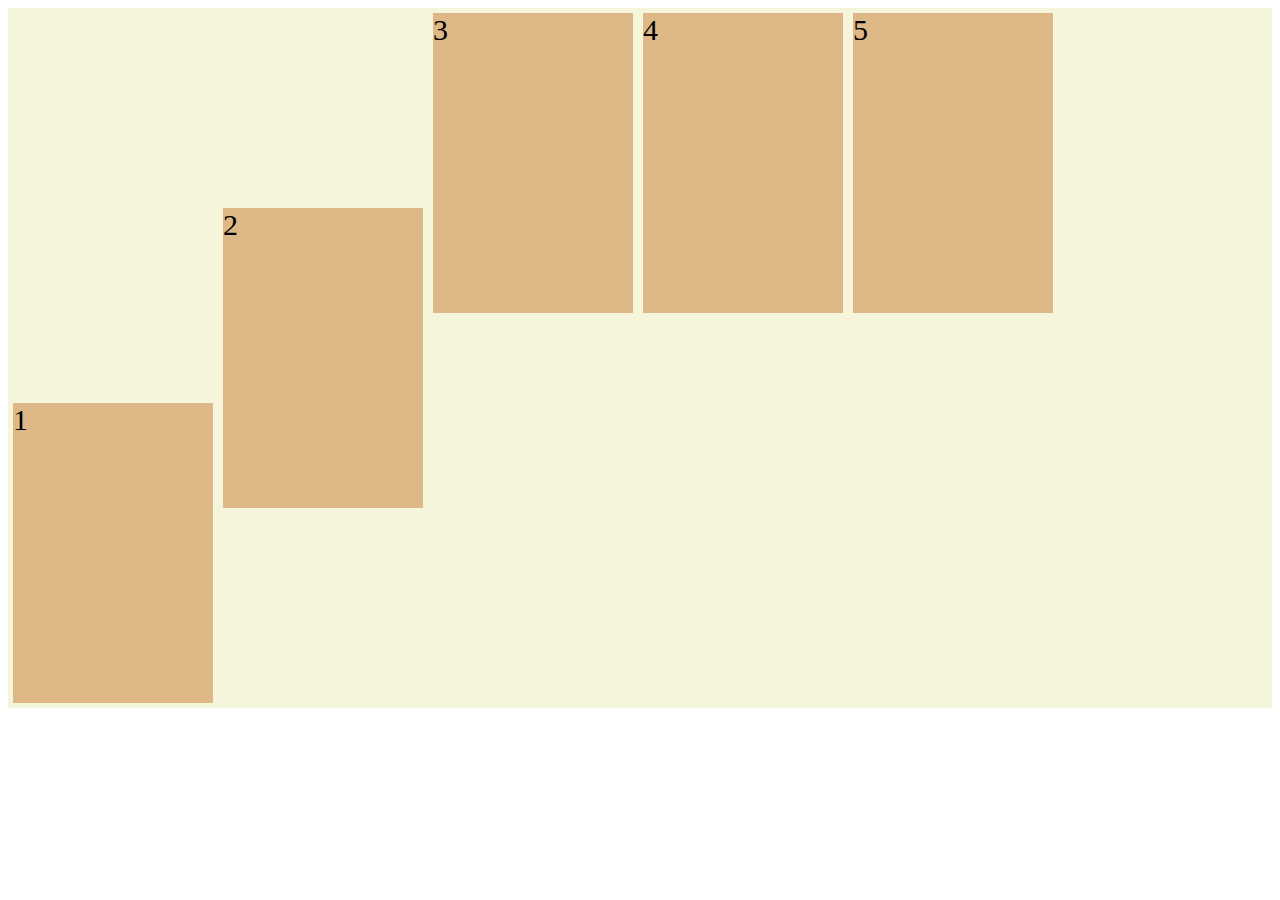
<file: week2/index.html>
<!DOCTYPE html>
<html lang="en">
  <head>
    <meta charset="UTF-8" />
    <meta http-equiv="X-UA-Compatible" content="IE=edge" />
    <meta name="viewport" content="width=device-width, initial-scale=1.0" />
    <title>Document</title>
    <style>
      .container {
        background-color: beige;
        display: flex;
        /*flex-direction: row;
        flex-wrap: wrap;*/
        /*flex-flow: row wrap;*/
        height: 700px;
        flex-wrap: wrap;
        /*justify-content: space-around;
        align-content: center;*/
      }
      .item {
        background-color: burlywood;
        margin: 5px;
        width: 200px;
        height: 300px;
        font-size: 30px;
      }
      .item:nth-child(1) {
        align-self: flex-end;
      }
      .item:nth-child(2) {
        align-self: center;
      }
    </style>
  </head>
  <body>
    <div class="container">
      <div class="item">1</div>
      <div class="item">2</div>
      <div class="item">3</div>
      <div class="item">4</div>
      <div class="item">5</div>
    </div>
  </body>
</html>
</file>
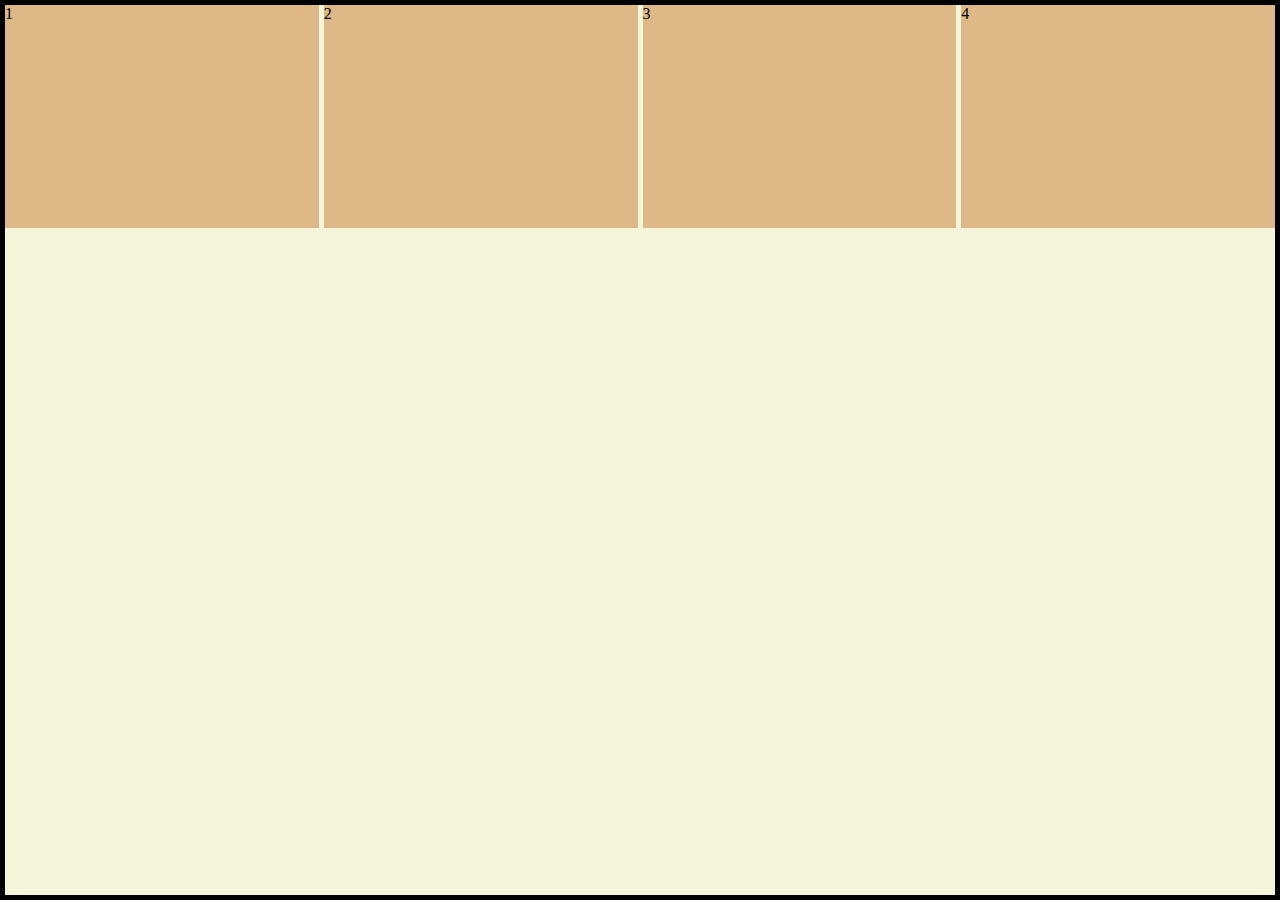
<file: week3/start.html>
<!DOCTYPE html>
<html lang="en">
  <head>
    <meta charset="UTF-8" />
    <meta http-equiv="X-UA-Compatible" content="IE=edge" />
    <meta name="viewport" content="width=device-width, initial-scale=1.0" />
    <title>Document</title>
    <style>
      * {
        padding: 0;
        margin: 0;
        box-sizing: border-box;
      }
      .container {
        width: 100%;
        height: 100vh;
        background-color: beige;
        border: 5px solid black;
        display: grid;
        grid-template-columns: repeat(4, 1fr);
        grid-template-rows: 25% 25% 25% 25%;
        gap: 5px;
      }
      .item {
        background-color: burlywood;
      }
    </style>
  </head>
  <body>
    <div class="container">
      <div class="item">1</div>
      <div class="item">2</div>
      <div class="item">3</div>
      <div class="item">4</div>
    </div>
  </body>
</html>
</file>
